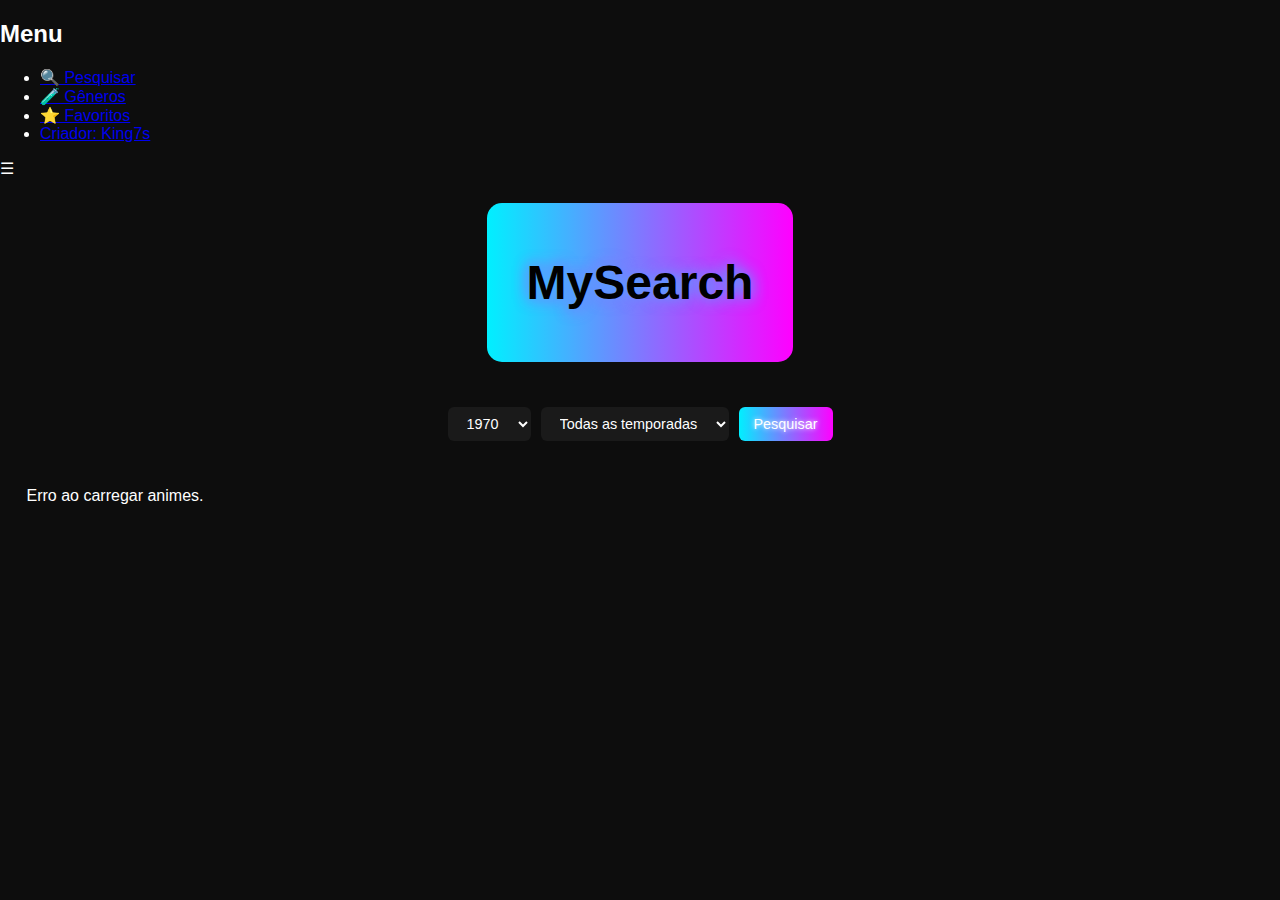
<file: index.html>
<!DOCTYPE html>
<html lang="pt-BR">
<head>
    <meta charset="UTF-8">
    <meta name="viewport" content="width=device-width, initial-scale=1.0">
    <title>MySearch</title>
    <link rel="stylesheet" href="style.css">
</head>
<body>
    <!-- Sidebar lateral -->
    <div id="sidebar" class="sidebar">
        <h2>Menu</h2>
        <ul>
            <li><a id="searchFunction" href="#">🔍 Pesquisar</a></li>
            <li><a id="genresFunction" href="#">🧪 Gêneros</a></li>
            <li><a id="favoritesFunction" href="#">⭐ Favoritos</a></li>
            <li class="copyright"><a href="#">Criador: King7s</a></li>
        </ul>
    </div>

    <div id="overlay" class="overlay"></div>

    <!-- Botão hamburger -->
    <div id="menuButton" class="menu-button">☰</div>

    <header>
        <div class="title-box">
            <h1>MySearch</h1>
        </div>
    </header>

    <main>
        <div class="controls">
            <select id="yearSelect"></select>
            <select id="seasonSelect">
                <option value="all">Todas as temporadas</option>
                <option value="winter">Inverno</option>
                <option value="spring">Primavera</option>
                <option value="summer">Verão</option>
                <option value="fall">Outono</option>
            </select>
            <button id="loadBtn">Pesquisar</button>
        </div>

        <div id="animeList" class="anime-list"></div>
        <div id="loader" class="loader">Carregando...</div>
    </main>

    <script src="script.js"></script>
</body>
</html>
</file>
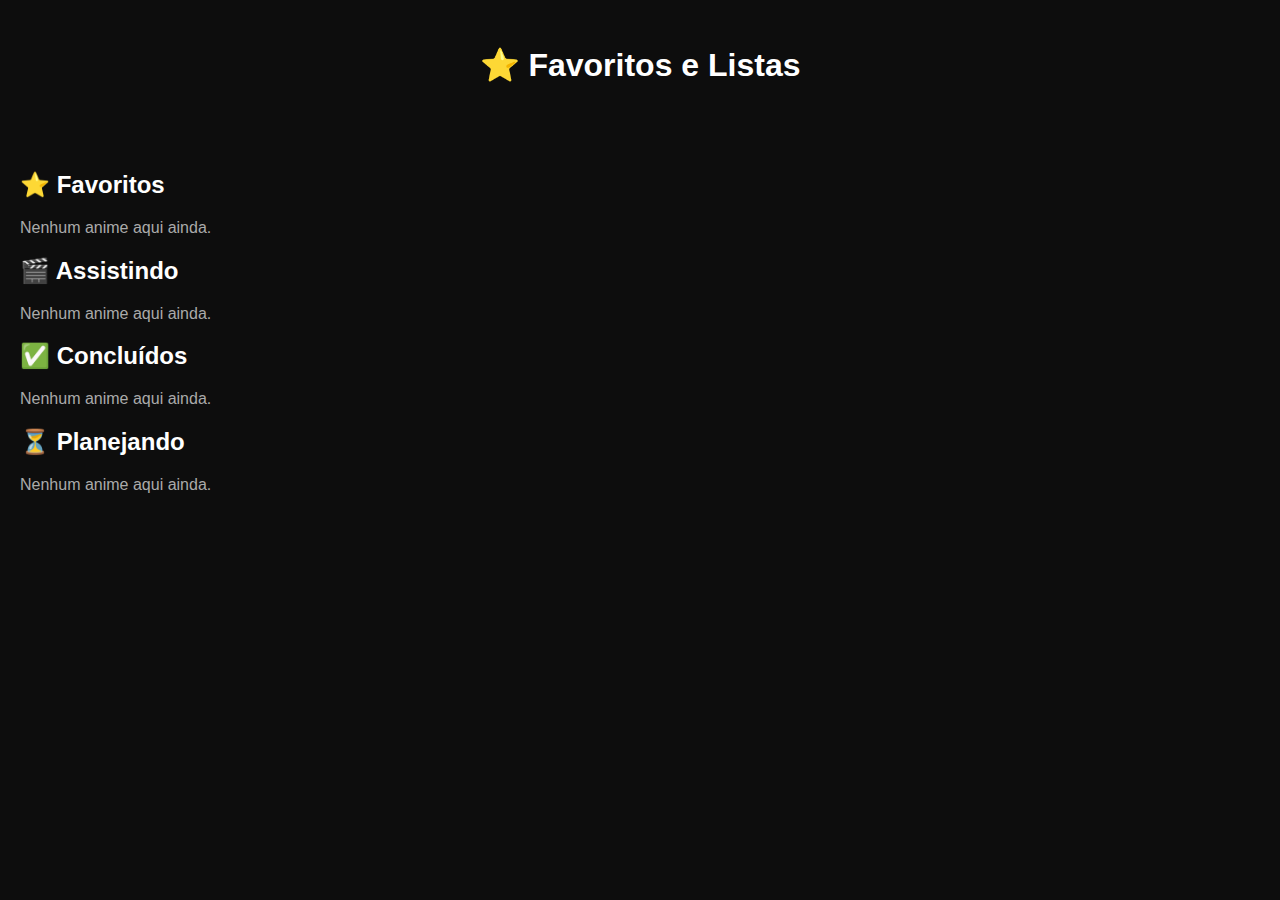
<file: favorites.html>
<!DOCTYPE html>
<html lang="pt-BR">
<head>
    <meta charset="UTF-8">
    <meta name="viewport" content="width=device-width, initial-scale=1.0">
    <title>Favoritos - MySearch</title>
    <link rel="stylesheet" href="style.css">
</head>
<body>
    <header>
        <h1>⭐ Favoritos e Listas</h1>
    </header>

    <main id="listsContainer"></main>

    <script>
        const categories = {
            favorite: "⭐ Favoritos",
            watching: "🎬 Assistindo",
            completed: "✅ Concluídos",
            plan: "⏳ Planejando"
        };

        const container = document.getElementById("listsContainer");

        Object.keys(categories).forEach(categoryKey => {
            const section = document.createElement("section");
            section.classList.add("list-section");
            section.innerHTML = `<h2>${categories[categoryKey]}</h2>`;

            const grid = document.createElement("div");
            grid.classList.add("list-container");

            for (let i = 0; i < localStorage.length; i++) {
                const key = localStorage.key(i);
                if (!key.startsWith('anime_')) continue;

                const status = JSON.parse(localStorage.getItem(key));
                if (!status[categoryKey]) continue;

                const animeData = JSON.parse(localStorage.getItem(`animeData_${status.mal_id || key.split('_')[1]}`));
                if (!animeData) continue;

                const card = document.createElement("div");
                card.classList.add("anime-card");
                card.innerHTML = `
                    <img src="${animeData.image}" alt="${animeData.title}">
                    <h3>${animeData.title}</h3>
                    <p>Episódios: ${animeData.episodes}</p>
                    <p class="synopse">${animeData.synopsis}</p>
                `;
                card.addEventListener("click", () => {
                    card.querySelector(".synopse").classList.toggle("show");
                });
                grid.appendChild(card);
            }

            if (grid.children.length === 0) {
                section.innerHTML += `<p style="color:#aaa;">Nenhum anime aqui ainda.</p>`;
            } else {
                section.appendChild(grid);
            }

            container.appendChild(section);
        });
    </script>
</body>
</html>
</file>
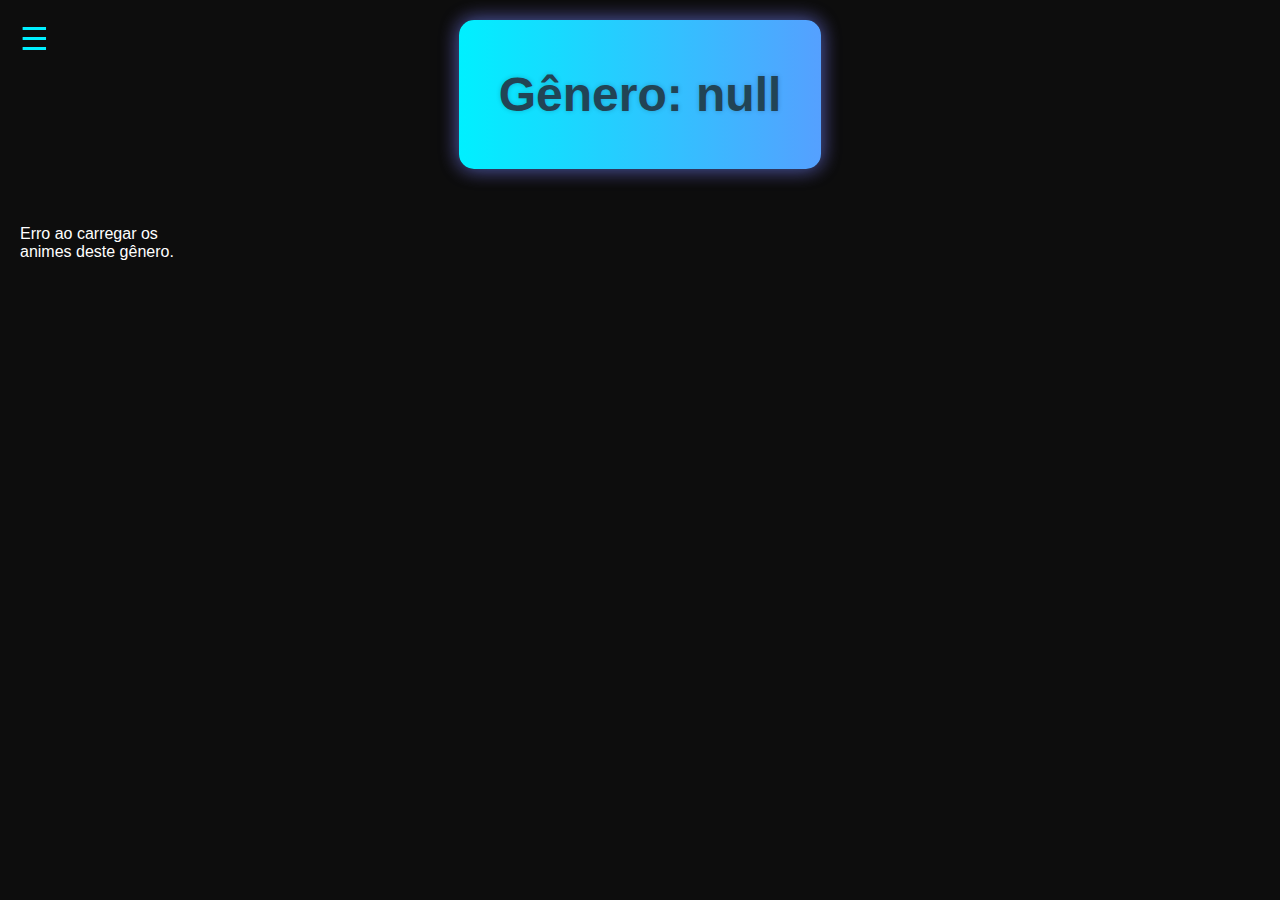
<file: genre-selected.html>
<!DOCTYPE html>
<html lang="pt-BR">
<head>
    <meta charset="UTF-8">
    <meta name="viewport" content="width=device-width, initial-scale=1.0">
    <title>Gênero Selecionado</title>
    <link rel="stylesheet" href="genre-selected.css">
</head>
<body>
    <!-- Sidebar -->
    <div id="sidebar" class="sidebar">
        <h2>Menu</h2>
        <ul>
            <li><a href="index.html">🏠 Início</a></li>
            <li><a href="genres.html">🧪 Gêneros</a></li>
            <li class="copyright"><a href="#">Criador: King7s</a></li>
        </ul>
    </div>

    <div id="overlay" class="overlay"></div>
    <div id="menuButton" class="menu-button">☰</div>

    <header>
        <div class="title-box">
            <h1 id="genreTitle">Animes</h1>
        </div>
    </header>

    <main>
        <div id="animeList" class="anime-list"></div>
        <div id="loader" class="loader">Carregando...</div>
    </main>

    <script src="genre-selected.js"></script>
</body>
</html>
</file>
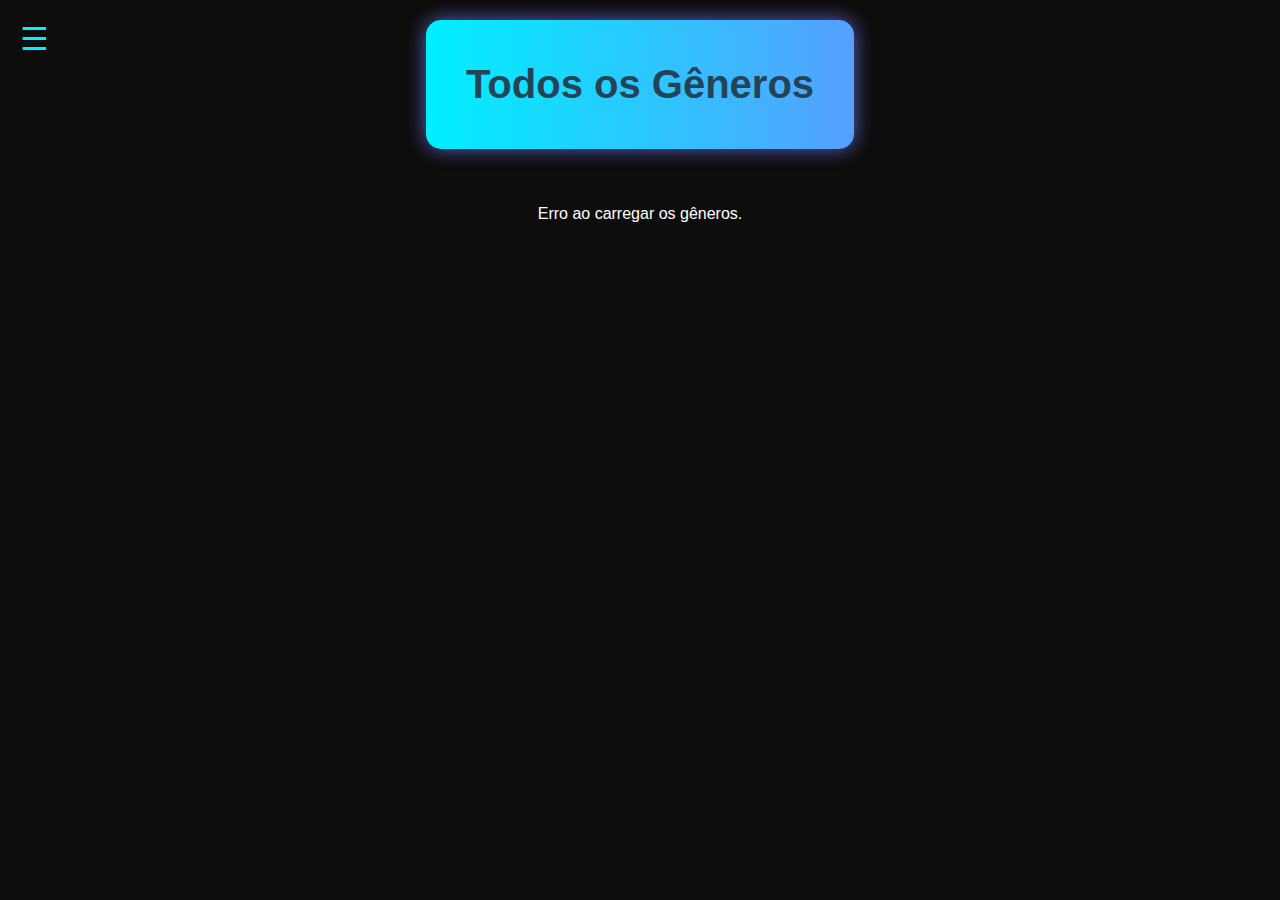
<file: genres.html>
<!DOCTYPE html>
<html lang="pt-BR">
<head>
    <meta charset="UTF-8">
    <meta name="viewport" content="width=device-width, initial-scale=1.0">
    <title>Gêneros</title>
    <link rel="stylesheet" href="genres.css">
</head>
<body>
    <!-- Sidebar -->
    <div id="sidebar" class="sidebar">
        <h2>Menu</h2>
        <ul>
            <li><a href="index.html">🏠 Início</a></li>
            <li><a href="#">🧪 Gêneros</a></li>
            <li class="copyright"><a href="#">Criador: King7s</a></li>
        </ul>
    </div>

    <div id="overlay" class="overlay"></div>
    <div id="menuButton" class="menu-button">☰</div>

    <header>
        <div class="title-box">
            <h1>Todos os Gêneros</h1>
        </div>
    </header>

    <main>
        <div id="genreList" class="genre-list"></div>
    </main>

    <script src="genres.js"></script>
</body>
</html>
</file>
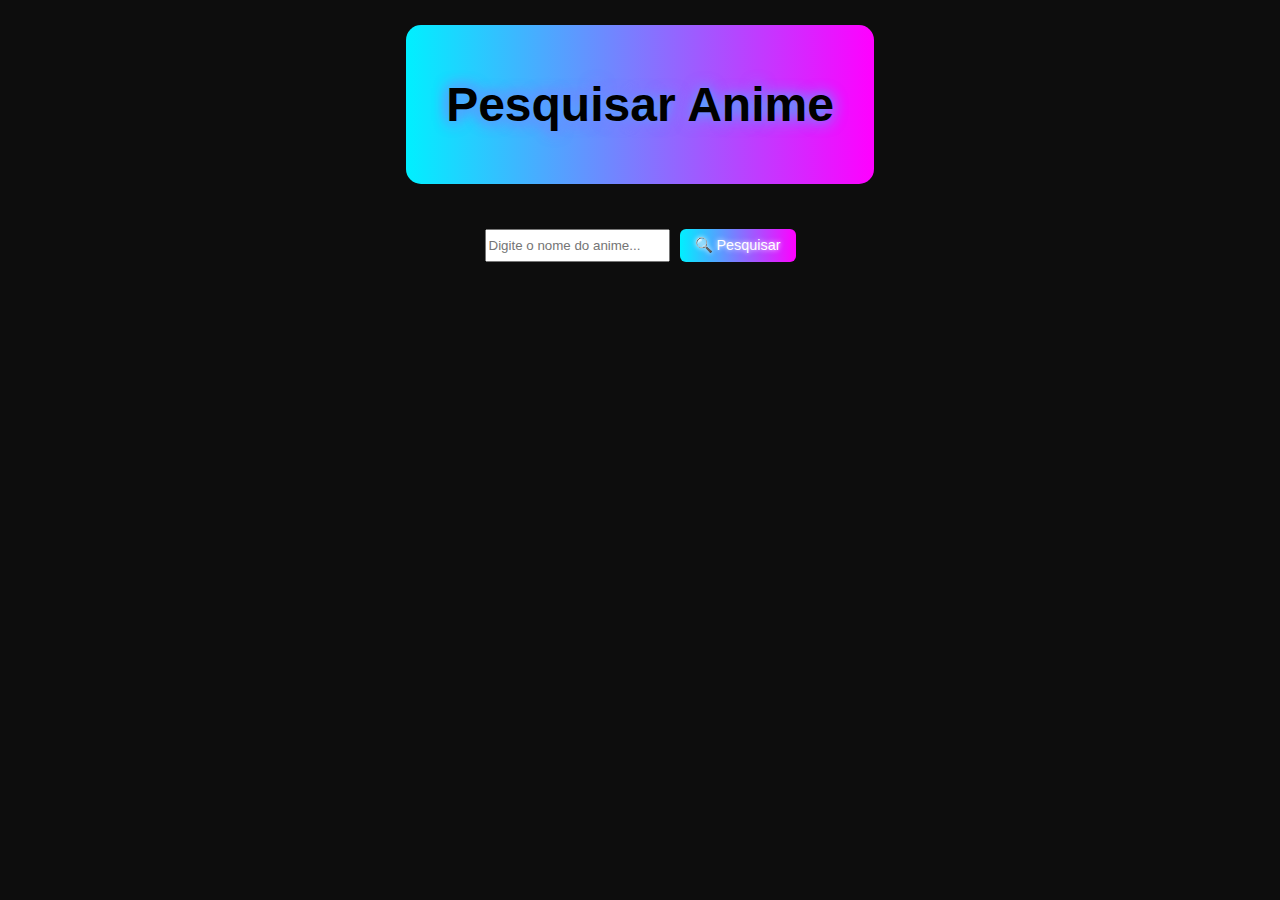
<file: search.html>
<!DOCTYPE html>
<html lang="pt-BR">
<head>
    <meta charset="UTF-8">
    <meta name="viewport" content="width=device-width, initial-scale=1.0">
    <title>Pesquisar Anime</title>
    <link rel="stylesheet" href="style.css">
</head>
<body>
    <header>
        <div class="title-box">
            <h1>Pesquisar Anime</h1>
        </div>
    </header>

    <main>
    <div class="controls">
        <input type="text" id="searchInput" placeholder="Digite o nome do anime..." />
        <button id="searchBtn">🔍 Pesquisar</button>
    </div>
    <div id="animeList" class="anime-list"></div>
    <div id="loader" class="loader">Carregando...</div>
</main>

    <script src="search.js"></script>
</body>
</html>
</file>
<file: style.css>
body {
    margin: 0;
    font-family: 'Segoe UI', Tahoma, Geneva, Verdana, sans-serif;
    background-color: #0d0d0d;
    color: #fff;
    overflow-x: hidden;
}

/* ==== CABEÇALHO ==== */
header {
    text-align: center;
    padding: 25px;
}

.title-box {
    display: inline-block;
    padding: 20px 40px;
    background: linear-gradient(90deg, #00f0ff, #ff00ff);
    border-radius: 15px;
}

.title-box h1 {
    color: #000;
    font-size: 3em;
    font-weight: bold;
    text-shadow: 0 0 15px #00f0ff, 0 0 15px #ff00ff;
}

/* ==== CONTEÚDO PRINCIPAL ==== */
main {
    max-width: 1300px;
    margin: auto;
    padding: 20px;
}

/* ==== CONTROLES (BOTÕES E FILTROS) ==== */
.controls {
    display: flex;
    flex-wrap: wrap;
    justify-content: center;
    gap: 10px;
    margin-bottom: 30px;
}

select, button {
    padding: 8px 15px;
    font-size: 0.9em;
    border-radius: 6px;
    border: none;
    outline: none;
}

select {
    background-color: #1a1a1a;
    color: #fff;
}

button {
    background: linear-gradient(90deg, #00f0ff, #ff00ff);
    color: #fff;
    cursor: pointer;
    transition: 0.3s;
    text-shadow: 0 0 5px #fff;
}

button:hover {
    transform: scale(1.05);
}

/* ==== LISTA DE ANIMES ==== */
.anime-list {
    display: grid;
    grid-template-columns: repeat(auto-fill, minmax(180px, 1fr));
    gap: 20px;
    justify-items: center;
}

/* ==== CARD DE ANIME ==== */
.anime-card {
    background-color: #111;
    border-radius: 12px;
    padding: 10px;
    width: 100%;
    max-width: 220px;
    transition: 0.3s ease;
    display: flex;
    flex-direction: column;
    align-items: center;
    text-align: center;
    box-shadow: 0 0 8px #00f0ff33;
    overflow: hidden;
    cursor: pointer;
}

.anime-card:hover {
    transform: translateY(-6px) scale(1.03);
    box-shadow: 0 0 25px #ff00ff, 0 0 40px #00f0ff;
}

/* ==== IMAGEM DO ANIME ==== */
.anime-card img {
    width: 100%;
    height: 260px;
    object-fit: cover;
    border-radius: 10px;
    margin-bottom: 10px;
    transition: 0.3s;
}

.anime-card:hover img {
    opacity: 0.9;
    transform: scale(1.05);
}

/* ==== TÍTULO ==== */
.anime-card h3 {
    font-size: 1.1em;
    margin-bottom: 5px;
    color: #00f0ff;
    text-shadow: 0 0 5px #00f0ff;
}

/* ==== SINOPSE (EFEITO SUAVE AO CLICAR) ==== */
.anime-card p {
    font-size: 0.9em;
    line-height: 1.3em;
    color: #ddd;
    opacity: 0;
    max-height: 0;
    overflow: hidden;
    margin-top: 0;
    transition: opacity 0.4s ease, max-height 0.4s ease, margin-top 0.3s ease;
}

/* ==== MOSTRAR SINOPSE AO CLICAR ==== */
.anime-card.active p {
    opacity: 1;
    max-height: 500px;
    margin-top: 8px;
}

/* ==== LOADER ==== */
.loader {
    display: none;
    text-align: center;
    font-size: 1.2em;
    margin-top: 20px;
    color: #00f0ff;
    text-shadow: 0 0 5px #00f0ff;
}

/* ==== RESPONSIVIDADE ==== */
@media (max-width: 768px) {
    .title-box h1 {
        font-size: 2em;
    }

    .anime-card img {
        height: 220px;
    }
}

@media (max-width: 480px) {
    .anime-list {
        grid-template-columns: repeat(2, 1fr);
        gap: 15px;
    }

    .anime-card {
        max-width: 160px;
        padding: 8px;
    }

    .anime-card img {
        height: 180px;
    }

    .anime-card h3 {
        font-size: 0.9em;
    }
}
</file>
<file: genre-selected.css>
body {
    margin: 0;
    font-family: 'Segoe UI', Tahoma, Geneva, Verdana, sans-serif;
    background-color: #0d0d0d;
    color: #fff;
    overflow-x: hidden;
}

/* ==== CABEÇALHO ==== */
header {
    text-align: center;
    padding: 20px 0; /* ajustado */
}

.title-box {
    display: inline-block;
    padding: 15px 40px; /* ajustado */
    border-radius: 15px;
    background: linear-gradient(270deg, #00f0ff, #ff00ff, #00f0ff);
    background-size: 600% 600%;
    animation: gradientAnimation 6s ease infinite;
    box-shadow: 0 0 20px #00f0ff66, 0 0 20px #ff00ff66;
}

.title-box h1 {
    color: #245;
    font-size: 3em;
    font-weight: bold;
    text-shadow: 0 0 5px #00000033;
}

@keyframes gradientAnimation {
    0% { background-position: 0% 50%; }
    50% { background-position: 100% 50%; }
    100% { background-position: 0% 50%; }
}

/* ==== MAIN AJUSTADO ==== */
main {
    padding-top: 20px; /* evita que os controles fiquem colados no topo */
    padding-left: 20px;
    padding-right: 20px;
}

/* ==== CONTROLES ==== */
.controls {
    display: flex;
    flex-wrap: wrap;
    justify-content: center;
    gap: 15px;
    margin-bottom: 30px;
}

/* Select estilizado */
select {
    background-color: #1a1a1a;
    color: #fff;
    padding: 10px 15px;
    font-size: 1em;
    border-radius: 8px;
    border: 2px solid #00f0ff;
    box-shadow: 0 0 8px #00f0ff33;
    outline: none;
    transition: all 0.3s ease;
    cursor: pointer;
}

select:hover {
    border-color: #ff00ff;
    box-shadow: 0 0 12px #ff00ff66, 0 0 15px #00f0ff66;
}

/* Botão estilizado */
button {
    padding: 10px 20px;
    font-size: 1em;
    border-radius: 8px;
    border: none;
    cursor: pointer;
    background: linear-gradient(90deg, #00f0ff, #ff00ff);
    color: #fff;
    font-weight: bold;
    box-shadow: 0 0 10px #00f0ff66, 0 0 20px #ff00ff66;
    transition: all 0.3s ease;
}

button:hover {
    transform: scale(1.05);
    box-shadow: 0 0 20px #00f0ff88, 0 0 30px #ff00ff88;
}

/* ==== LISTA DE ANIMES ==== */
.anime-list {
    display: grid;
    grid-template-columns: repeat(auto-fill, minmax(180px, 1fr));
    gap: 20px;
    justify-items: center;
}

/* ==== CARD DE ANIME ==== */
.anime-card {
    background-color: #245;
    border-radius: 12px;
    padding: 10px;
    width: 100%;
    max-width: 220px;
    transition: 0.3s ease;
    display: flex;
    flex-direction: column;
    align-items: center;
    text-align: center;
    box-shadow: 0 0 8px #00f0ff33;
    overflow: hidden;
    cursor: pointer;
}

.anime-card:hover {
    transform: translateY(-6px) scale(1.03);
    box-shadow: 0 0 25px #ff00ff, 0 0 40px #00f0ff;
}

.anime-card img {
    width: 100%;
    height: 260px;
    object-fit: cover;
    border-radius: 10px;
    margin-bottom: 10px;
    transition: 0.3s;
}

.anime-card:hover img {
    opacity: 0.9;
    transform: scale(1.05);
}

.anime-card h3 {
    font-size: 1.1em;
    margin-bottom: 5px;
    color: #00f0ff;
    text-shadow: 0 0 5px #00f0ff;
}

.anime-card p {
    font-size: 0.9em;
    line-height: 1.3em;
    color: #ddd;
    opacity: 0;
    max-height: 0;
    overflow: hidden;
    margin-top: 0;
    transition: opacity 0.4s ease, max-height 0.4s ease, margin-top 0.3s ease;
}

.anime-card.active p {
    opacity: 1;
    max-height: 500px;
    margin-top: 8px;
}

/* ==== LOADER ==== */
.loader {
    display: none;
    text-align: center;
    font-size: 1.2em;
    margin-top: 20px;
    color: #00f0ff;
    text-shadow: 0 0 5px #00f0ff;
}

/* ==== SIDEBAR ==== */
.sidebar {
    position: fixed;
    top: 0;
    left: 0;
    width: 250px;
    height: 100%;
    background-color: #111;
    color: #fff;
    padding: 20px;
    box-shadow: 2px 0 10px #00f0ff33;
    transform: translateX(-100%);
    visibility: hidden;
    transition: transform 0.3s ease, visibility 0.3s ease;
    z-index: 1000;
    display: flex;
    flex-direction: column;
    justify-content: flex-start; /* ajustado */
}

/* Ativa sidebar */
.sidebar.active {
    transform: translateX(0);
    visibility: visible;
}

/* ==== ITENS DO MENU ==== */
.sidebar ul {
    list-style: none;       
    padding: 0;
    margin: 0;
    display: flex;
    flex-direction: column;
}

.sidebar ul li {
    margin-bottom: 15px;
}

.sidebar ul li a {
    display: block;
    text-decoration: none;
    color: #00f0ff;
    font-size: 1.1em;
    padding: 10px 15px;
    border-radius: 8px;
    transition: 0.3s;
}

.sidebar ul li a:hover {
    background: linear-gradient(90deg, #00f0ff, #ff00ff);
    color: #000;
}

/* ==== FUNÇÃO 4 - COPYRIGHT ==== */
.sidebar ul li.copyright a {
    pointer-events: none; /* não clicável */
    background: linear-gradient(90deg, #00f0ff, #ff00ff);
    color: #000;
    text-align: center;
    font-weight: bold;
    box-shadow: 0 0 8px #00f0ff66, 0 0 10px #ff00ff66;
}

/* ==== OVERLAY ==== */
.overlay {
    position: fixed;
    top: 0;
    left: 0;
    width: 100%;
    height: 100%;
    background: #00000088;
    display: none;
    z-index: 900;
}

.overlay.active {
    display: block;
}

/* ==== BOTÃO HAMBURGER ==== */
.menu-button {
    position: fixed;
    top: 20px;
    left: 20px;
    font-size: 2em;
    cursor: pointer;
    z-index: 1001;
    color: #00f0ff;
    user-select: none;
    transition: 0.3s;
}

.menu-button:hover {
    transform: scale(1.1);
}

/* ==== PÁGINA DE PESQUISA ==== */
.search-container {
    display: flex;
    justify-content: center;
    align-items: center;
    gap: 10px;
    margin: 60px auto;
    width: 90%;
    max-width: 600px;
}

.search-box {
    flex: 1;
    padding: 15px;
    border-radius: 10px;
    border: 2px solid #00f0ff;
    background-color: #1a1a1a;
    color: #fff;
    font-size: 1em;
    outline: none;
    transition: 0.3s;
    box-shadow: 0 0 10px #00f0ff33;
}

.search-box:focus {
    border-color: #ff00ff;
    box-shadow: 0 0 15px #ff00ff66;
}

.search-button {
    background: linear-gradient(90deg, #00f0ff, #ff00ff);
    border: none;
    border-radius: 10px;
    padding: 14px 20px;
    color: #fff;
    font-size: 1.2em;
    cursor: pointer;
    transition: 0.3s;
    box-shadow: 0 0 10px #00f0ff66;
}

.search-button:hover {
    transform: scale(1.05);
    box-shadow: 0 0 20px #ff00ff88, 0 0 30px #00f0ff88;
}

/* ==== RESPONSIVIDADE ==== */
@media (max-width: 768px) {
    .title-box h1 { font-size: 2em; }
    .anime-card img { height: 220px; }
}

@media (max-width: 480px) {
    .anime-list { grid-template-columns: repeat(2, 1fr); gap: 15px; }
    .anime-card { max-width: 160px; padding: 8px; }
    .anime-card img { height: 180px; }
    .anime-card h3 { font-size: 0.9em; }
    .sidebar ul li a { font-size: 1em; padding: 8px 12px; }
}
</file>
<file: genres.css>
/* ==== BASE ==== */
body {
    margin: 0;
    font-family: 'Segoe UI', Tahoma, Geneva, Verdana, sans-serif;
    background-color: #0d0d0d;
    color: #fff;
    overflow-x: hidden;
}

/* ==== CABEÇALHO ==== */
header {
    text-align: center;
    padding: 20px 0;
}

.title-box {
    display: inline-block;
    padding: 15px 40px;
    border-radius: 15px;
    background: linear-gradient(270deg, #00f0ff, #ff00ff, #00f0ff);
    background-size: 600% 600%;
    animation: gradientAnimation 6s ease infinite;
    box-shadow: 0 0 20px #00f0ff66, 0 0 20px #ff00ff66;
}

.title-box h1 {
    color: #245;
    font-size: 2.5em;
    font-weight: bold;
}

@keyframes gradientAnimation {
    0% { background-position: 0% 50%; }
    50% { background-position: 100% 50%; }
    100% { background-position: 0% 50%; }
}

/* ==== GRID DE GÊNEROS ==== */
.genre-list {
    display: grid;
    grid-template-columns: repeat(auto-fit, minmax(180px, 1fr));
    gap: 20px;
    padding: 20px;
    justify-items: center;
}

.genre-card {
    background-color: #245;
    padding: 20px;
    border-radius: 12px;
    width: 100%;
    max-width: 200px;
    text-align: center;
    cursor: pointer;
    font-weight: bold;
    font-size: 1.1em;
    color: #00f0ff;
    box-shadow: 0 0 8px #00f0ff33;
    transition: transform 0.3s ease, box-shadow 0.3s ease, background 0.3s ease;
}

.genre-card:hover {
    transform: translateY(-6px) scale(1.05);
    box-shadow: 0 0 20px #ff00ff88, 0 0 25px #00f0ff88;
    background: linear-gradient(90deg, #00f0ff, #ff00ff);
    color: #000;
}

/* ==== SIDEBAR ==== */
.sidebar {
    position: fixed;
    top: 0;
    left: 0;
    width: 250px;
    height: 100%;
    background-color: #111;
    color: #fff;
    padding: 20px;
    box-shadow: 2px 0 10px #00f0ff33;
    transform: translateX(-100%);
    visibility: hidden;
    transition: transform 0.3s ease, visibility 0.3s ease;
    z-index: 1000;
    display: flex;
    flex-direction: column;
}

.sidebar.active {
    transform: translateX(0);
    visibility: visible;
}

.sidebar ul {
    list-style: none;       
    padding: 0;
    margin: 0;
    display: flex;
    flex-direction: column;
}

.sidebar ul li {
    margin-bottom: 15px;
}

.sidebar ul li a {
    display: block;
    text-decoration: none;
    color: #00f0ff;
    font-size: 1.1em;
    padding: 10px 15px;
    border-radius: 8px;
    transition: 0.3s;
}

.sidebar ul li a:hover {
    background: linear-gradient(90deg, #00f0ff, #ff00ff);
    color: #000;
}

.sidebar ul li.copyright a {
    pointer-events: none;
    background: linear-gradient(90deg, #00f0ff, #ff00ff);
    color: #000;
    text-align: center;
    font-weight: bold;
}

.overlay {
    position: fixed;
    top: 0;
    left: 0;
    width: 100%;
    height: 100%;
    background: #00000088;
    display: none;
    z-index: 900;
}

.overlay.active {
    display: block;
}

.menu-button {
    position: fixed;
    top: 20px;
    left: 20px;
    font-size: 2em;
    cursor: pointer;
    z-index: 1001;
    color: #00f0ff;
}

.menu-button:hover {
    transform: scale(1.1);
}
</file>
